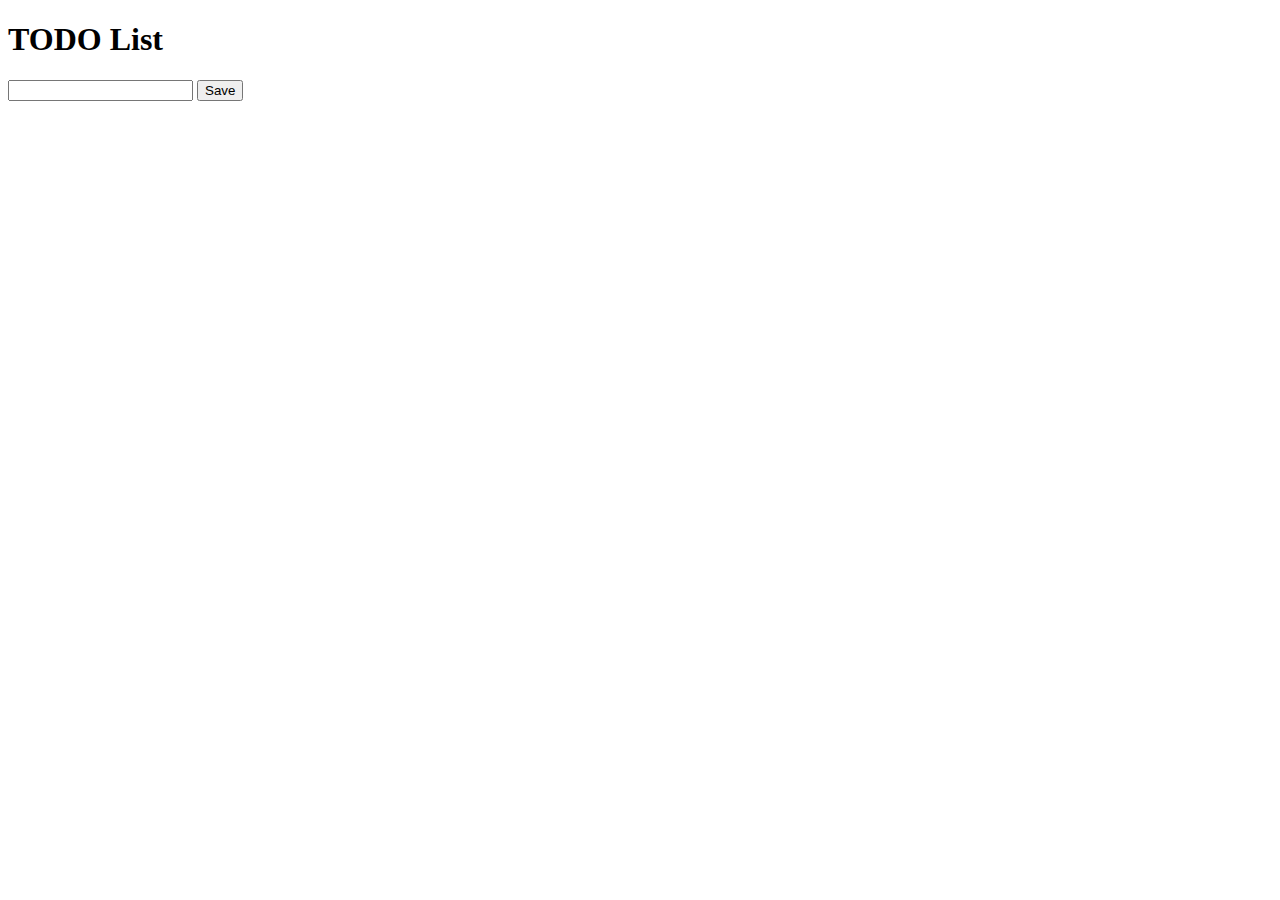
<file: class-01/todos.html>
<!DOCTYPE html>
<html lang="en">
<head>
  <meta charset="UTF-8">
  <meta name="viewport" content="width=device-width, initial-scale=1.0">
  <meta http-equiv="X-UA-Compatible" content="ie=edge">
  <title>Todo List</title>
</head>
<body>
  <div id="my-app">
    <h1>TODO List</h1>

    <div class="search-box">
      <input type="text" id="input-todo">
      <button id="button-save">Save</button>
    </div>

    <ul id="todo-list" class="todo-list"></ul>
  </div>
  <script src="todos.js"></script>
</body>
</html>
</file>
